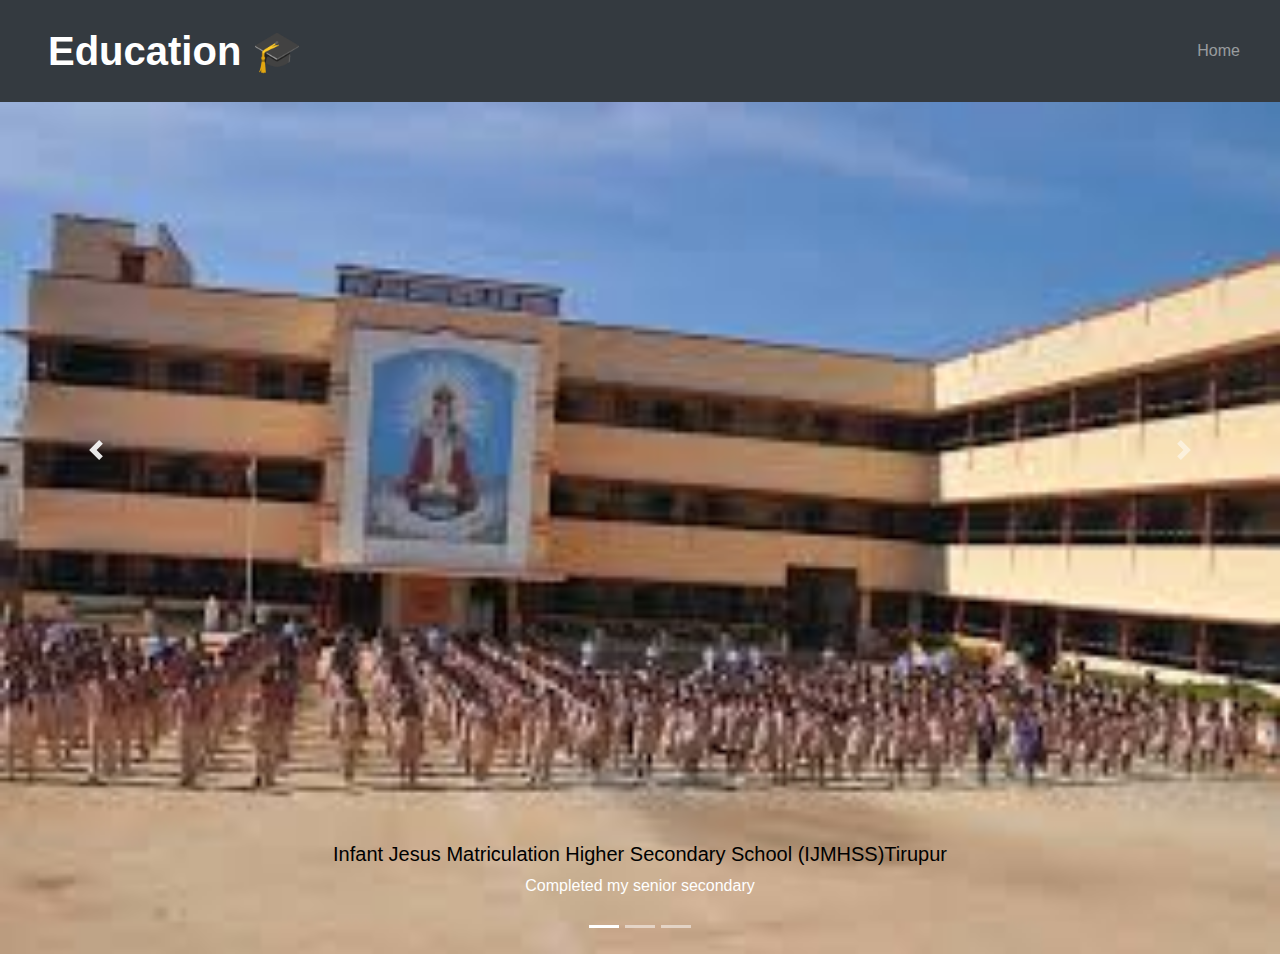
<file: education.html>
<html>
    <head>
        <meta charset = "utf-8">
        <title>Education 🎓</title>
        <link rel="shortcut icon" type="image/png" href="red.png"/>
    <link href="https://cdn.jsdelivr.net/npm/bootstrap@5.0.0-beta2/dist/css/bootstrap.min.css" rel="stylesheet" integrity="sha384-BmbxuPwQa2lc/FVzBcNJ7UAyJxM6wuqIj61tLrc4wSX0szH/Ev+nYRRuWlolflfl" crossorigin="anonymous">
    <link rel = "stylesheet" href="almamater.css">
    <link rel="stylesheet" href="https://maxcdn.bootstrapcdn.com/bootstrap/4.0.0/css/bootstrap.min.css" integrity="sha384-Gn5384xqQ1aoWXA+058RXPxPg6fy4IWvTNh0E263XmFcJlSAwiGgFAW/dAiS6JXm" crossorigin="anonymous">
<script src="https://code.jquery.com/jquery-3.2.1.slim.min.js" integrity="sha384-KJ3o2DKtIkvYIK3UENzmM7KCkRr/rE9/Qpg6aAZGJwFDMVNA/GpGFF93hXpG5KkN" crossorigin="anonymous"></script>
<script src="https://cdnjs.cloudflare.com/ajax/libs/popper.js/1.12.9/umd/popper.min.js" integrity="sha384-ApNbgh9B+Y1QKtv3Rn7W3mgPxhU9K/ScQsAP7hUibX39j7fakFPskvXusvfa0b4Q" crossorigin="anonymous"></script>
<script src="https://maxcdn.bootstrapcdn.com/bootstrap/4.0.0/js/bootstrap.min.js" integrity="sha384-JZR6Spejh4U02d8jOt6vLEHfe/JQGiRRSQQxSfFWpi1MquVdAyjUar5+76PVCmYl" crossorigin="anonymous"></script>

    </head>
    <body>
        <nav class="navbar navbar-expand-lg navbar-dark bg-dark">
            <div class="navbar navbar-collapse">
          <a style="font-weight: bold;font-size: 40px" class="navbar-brand nav-link disabled" href="">Education 🎓</a>
          <ul class="navbar-nav ml-auto" >
              <li class="nav-item">
                  <a class="nav-link" href="index.html">
                    Home
                  </a>
              </li>
          </ul>
      </div>
      </nav>
      <div id="carouselExampleIndicators" class="carousel slide" data-ride="carousel">
        <ol class="carousel-indicators">
            <li data-target="#carouselExampleIndicators" data-slide-to="0" class="active"></li>
            <li data-target="#carouselExampleIndicators" data-slide-to="1"></li>
            <li data-target="#carouselExampleIndicators" data-slide-to="2"></li>
        </ol>
        <div class="carousel-inner">
            <div class="carousel-item active" data-interval="50">
                <img class="d-block w-100" src="infantjesus.jpg" alt="First slide">
                <div class="carousel-caption d-none d-md-block">
                    <h5><a style="color: black;" href="http://www.ijmhss.com/about.html"target="_blank">Infant Jesus Matriculation Higher Secondary School (IJMHSS)Tirupur</a></h5>
                    <p>Completed my senior secondary</p>
                </div>
            </div>
            <div class="carousel-item" data-interval="50">
                <img class="d-block w-100" style="height: 800px;width: 400px;" src="green.jpg" alt="Second slide">
                <div class="carousel-caption d-none d-md-block">
                    <h5><a style="color: white;" href="http://greengardenschool.co.in/"target="_blank">GREEN GARDEN HIGHER SECONDARY SCHOOL</a></h5>
                    <p>From 2012 to 2018
                        Completed my higher secondary
                    </p>
                </div>
            </div>
            <div class="carousel-item" data-interval="50">
                <img class="d-block w-100"  style="height: 800px;width: 400px;" src="psg.jpg" alt="Third slide" >
                <div class="carousel-caption d-none d-md-block">
                    <h5><a style="color: white;" href="https://www.psgcas.ac.in/"target="_blank">Psg college of arts and science</a></h5>
                    <p>
                        B.PHARM FROM 2020
                    </p>
                </div>
            </div>
            </div>
        </div>
        <a class="carousel-control-prev" href="#carouselExampleIndicators" role="button" data-slide="prev">
            <span class="carousel-control-prev-icon" aria-hidden="true"></span>
            <span class="sr-only">Previous</span>
        </a>
        <a class="carousel-control-next" href="#carouselExampleIndicators" role="button" data-slide="next">
            <span class="carousel-control-next-icon" aria-hidden="true"></span>
            <span class="sr-only">Next</span>
        </a>
    </div>
    </body>
</html>
</file>
<file: almamater.css>
body{
    background-color: lightblue;
}
</file>
